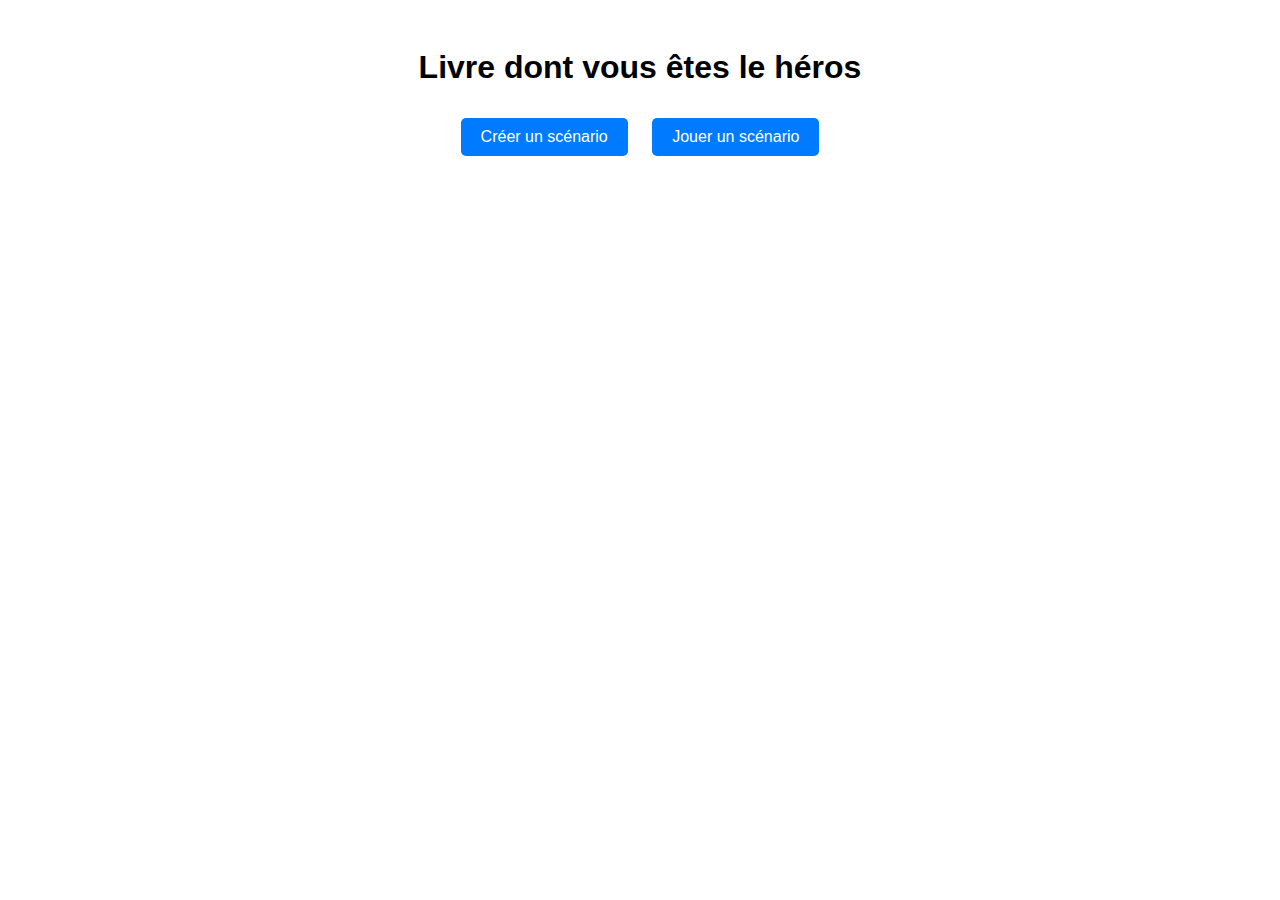
<file: index.html>
<!DOCTYPE html>
<html>
<head>
  <title>Livre dont vous êtes le héros</title>
  <link rel="stylesheet" type="text/css" href="style.css">
</head>
<body>
  <div id="container">
    <h1>Livre dont vous êtes le héros</h1>
    <div id="menu">
      <a href="create_scenario.html">Créer un scénario</a>
      <a href="play.html">Jouer un scénario</a>
    </div>
  </div>
  <script src="script.js"></script>
</body>
</html>
</file>
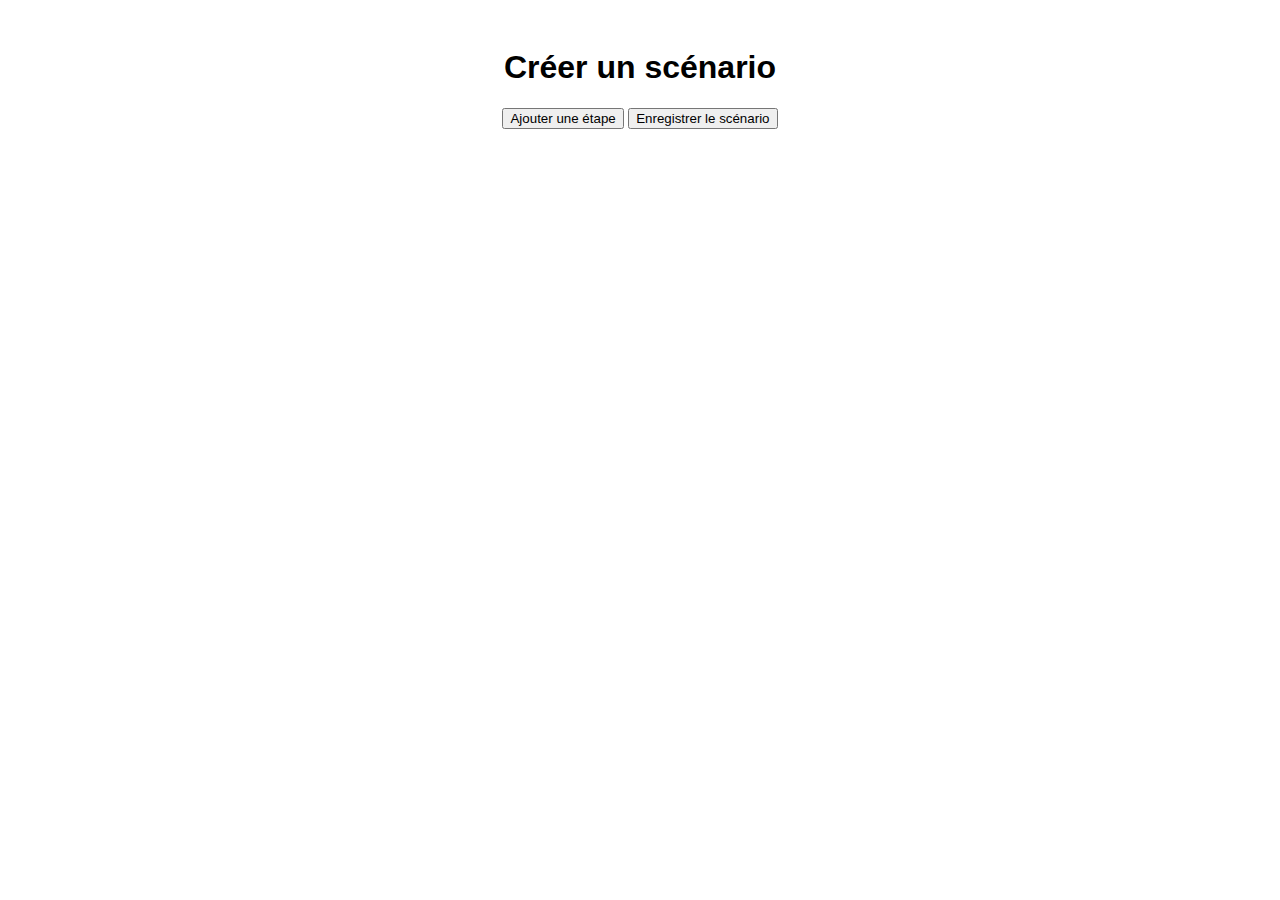
<file: create_scenario.html>
<!DOCTYPE html>
<html>
<head>
  <title>Créer un scénario</title>
  <link rel="stylesheet" type="text/css" href="style.css">
</head>
<body>
  <div id="container">
    <h1>Créer un scénario</h1>
    <form id="scenario-form">
      <div id="steps"></div>
      <button type="button" id="add-step">Ajouter une étape</button>
      <button type="submit">Enregistrer le scénario</button>
    </form>
  </div>
  <script src="script.js"></script>
  <script>
    const form = document.getElementById('scenario-form');
    const stepsContainer = document.getElementById('steps');
    const addStepButton = document.getElementById('add-step');

    let stepCount = 0;

    function addStep() {
      const stepDiv = document.createElement('div');
      stepDiv.classList.add('step');

      const titleLabel = document.createElement('label');
      titleLabel.textContent = `Titre de l'étape ${stepCount + 1} :`;
      const titleInput = document.createElement('input');
      titleInput.type = 'text';
      titleInput.name = `step_${stepCount}_title`;
      titleInput.required = true;
      stepDiv.appendChild(titleLabel);
      stepDiv.appendChild(titleInput);

      const imageLabel = document.createElement('label');
      imageLabel.textContent = `Image de l'étape ${stepCount + 1} :`;
      const imageInput = document.createElement('input');
      imageInput.type = 'file';
      imageInput.name = `step_${stepCount}_image`;
      stepDiv.appendChild(imageLabel);
      stepDiv.appendChild(imageInput);

      const choicesLabel = document.createElement('label');
      choicesLabel.textContent = `Choix de l'étape ${stepCount + 1} (séparés par des virgules) :`;
      const choicesInput = document.createElement('input');
      choicesInput.type = 'text';
      choicesInput.name = `step_${stepCount}_choices`;
      choicesInput.required = true;
      stepDiv.appendChild(choicesLabel);
      stepDiv.appendChild(choicesInput);

      stepsContainer.appendChild(stepDiv);
      stepCount++;
    }

    addStepButton.addEventListener('click', addStep);

    form.addEventListener('submit', event => {
      event.preventDefault();

      const formData = new FormData(form);
      fetch('save_scenario.php', {
        method: 'POST',
        body: formData
      })
      .then(response => response.text())
      .then(data => {
        alert(data);
        form.reset();
        stepsContainer.innerHTML = '';
        stepCount = 0;
      });
    });
  </script>
</body>
</html>
</file>
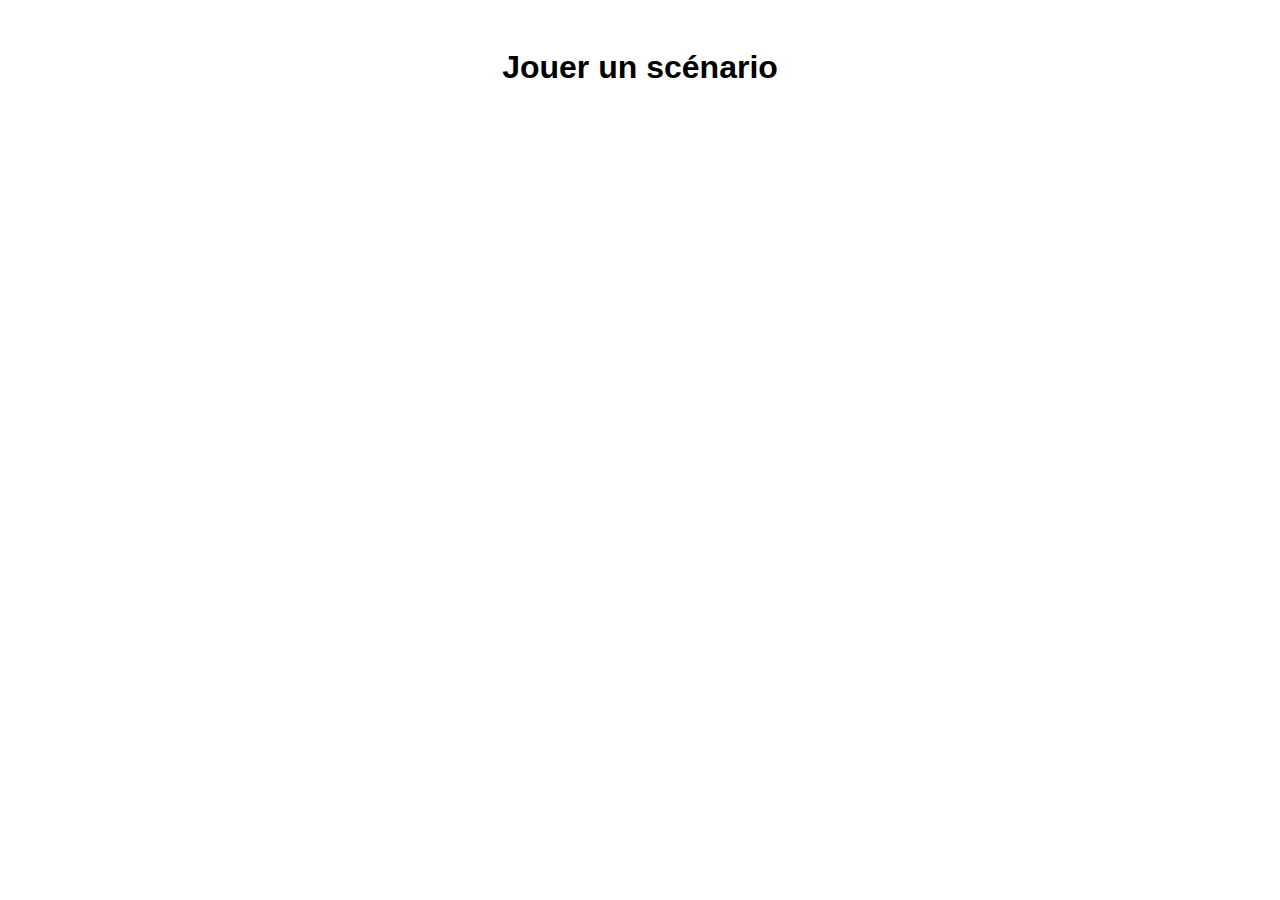
<file: play.html>
<!DOCTYPE html>
<html>
<head>
  <title>Jouer un scénario</title>
  <link rel="stylesheet" type="text/css" href="style.css">
</head>
<body>
  <div id="container">
    <h1>Jouer un scénario</h1>
    <div id="story"></div>
    <div id="image-container"></div>
    <div id="choices"></div>
  </div>
  <script src="script.js"></script>
  <script>
    const storyContainer = document.getElementById('story');
    const imageContainer = document.getElementById('image-container');
    const choicesContainer = document.getElementById('choices');

    let currentStep = 0;
    let scenario = [];

    function displayStep() {
      const step = scenario[currentStep];
      storyContainer.textContent = step.title;
      imageContainer.innerHTML = step.image ? `<img src="${step.image}" alt="Image de l'étape">` : '';
      choicesContainer.innerHTML = '';

      step.choices.forEach((choice, index) => {
        const button = document.createElement('button');
        button.textContent = choice;
        button.addEventListener('click', () => {
          currentStep = index;
          if (currentStep < scenario.length) {
            displayStep();
          } else {
            storyContainer.textContent = "Fin du scénario.";
            imageContainer.innerHTML = '';
            choicesContainer.innerHTML = '';
          }
        });
        choicesContainer.appendChild(button);
      });
    }

    fetch('get_scenario.php')
      .then(response => response.json())
      .then(data => {
        scenario = data;
        displayStep();
      });
  </script>
</body>
</html>
</file>
<file: style.css>
body {
  font-family: Arial, sans-serif;
  text-align: center;
}

#container {
  max-width: 800px;
  margin: 0 auto;
  padding: 20px;
}

#menu {
  margin-top: 20px;
}

#menu a {
  display: inline-block;
  margin: 10px;
  padding: 10px 20px;
  background-color: #007bff;
  color: #fff;
  text-decoration: none;
  border-radius: 5px;
}
</file>
